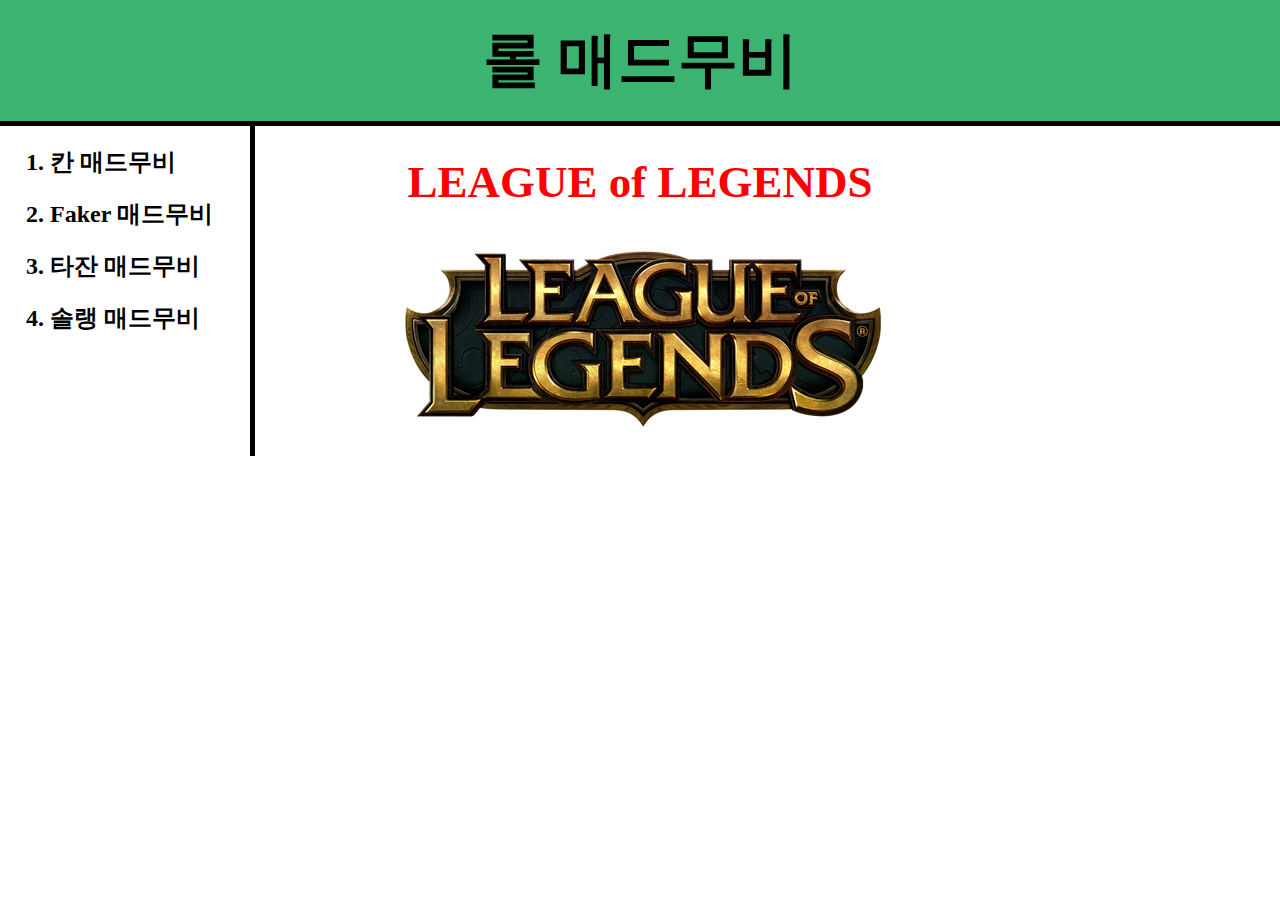
<file: index.html>
<!DOCTYPE html>
<html>
    <head>
        <title>롤 라인별 매드무비</title>
        <meta charset="utf-8">
        <link rel="stylesheet" href="style.css">
    </head>
    <body>
        <h1 class="w"><a href="index.html">롤 매드무비</a></h1>
        <div id="grid">
        <ol>
            <h2><li><a href="1.html">칸 매드무비</a></li></h2> 
            <h2><li><a href="2.html">Faker 매드무비</a></li></h2>
            <h2><li><a href="3.html">타잔 매드무비</a></li></h2>
            <h2><li><a href="4.html">솔랭 매드무비</a></li></h2>
        </ol>
        <div id="article">
            <h1 class="q">LEAGUE of LEGENDS</h1>
            <p class="q">
                <img src="z.png" alt="LEAGUE of LEGENDS">
            </p>
        </div>
    </div>
    </body>
</html>
</file>
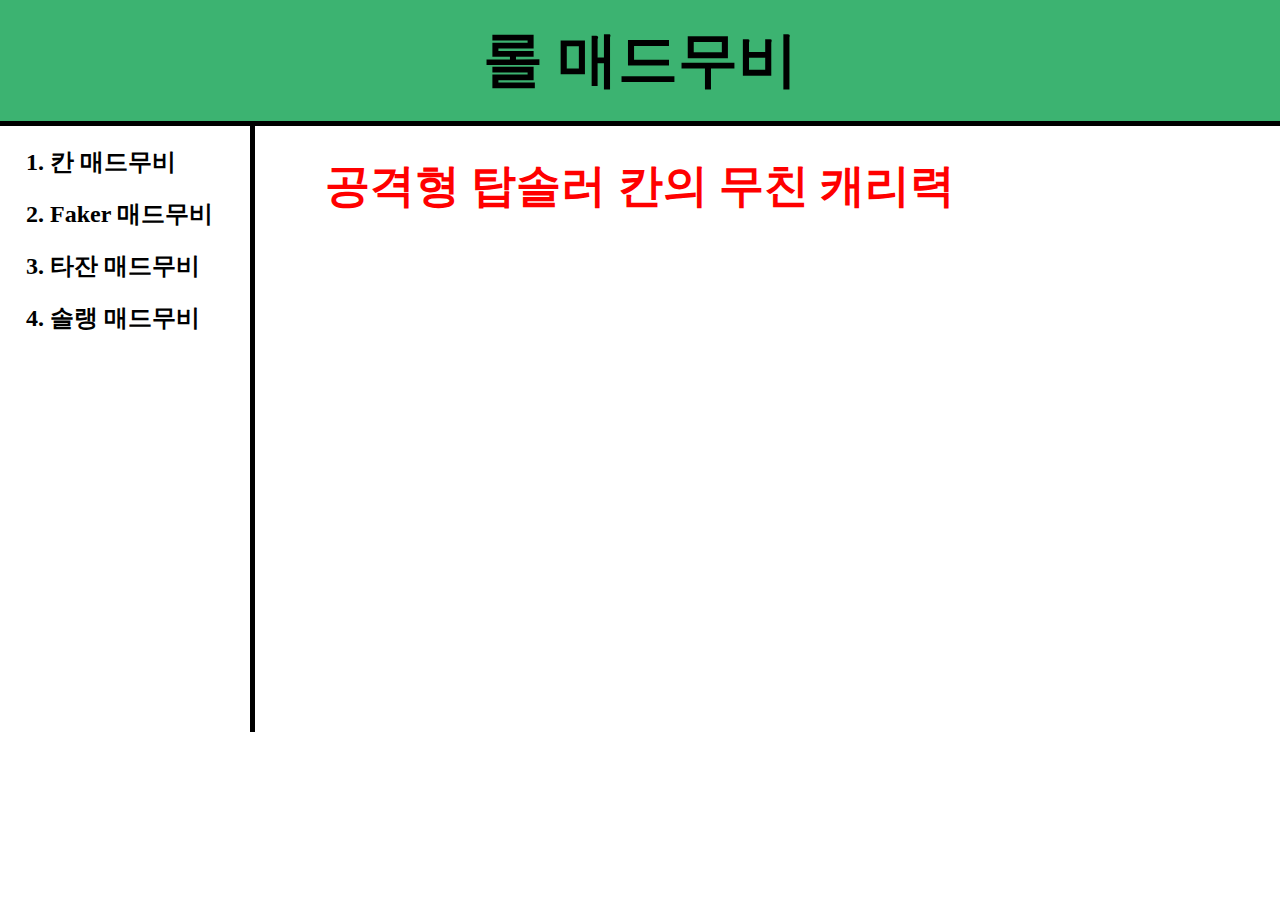
<file: 1.html>
<!DOCTYPE html>
<html>
    <head>
        <title>롤 라인별 매드무비</title>
        <meta charset="utf-8">
        <link rel="stylesheet" href="style.css">
    </head>
    <body>
        <h1 class="w"><a href="index.html">롤 매드무비</a></h1>
    <div id="grid">
        <ol>
            <h2><li><a href="1.html">칸 매드무비</a></li></h2>
            <h2><li><a href="2.html">Faker 매드무비</a></li></h2>
            <h2><li><a href="3.html">타잔 매드무비</a></li></h2>
            <h2><li><a href="4.html">솔랭 매드무비</a></li></h2>
        </ol>
        <div id="article">
            <h1 class="q">공격형 탑솔러 칸의 무친 캐리력<h1>
            <p class="q">
                <iframe class="movie" width="660" height="415" src="https://www.youtube.com/embed/Qxm6iVrr_Do" frameborder="0" allow="accelerometer; autoplay; encrypted-media; gyroscope; picture-in-picture" allowfullscreen></iframe> 
            </p>
        </div>
    </div>
    </body>
</html>
</file>
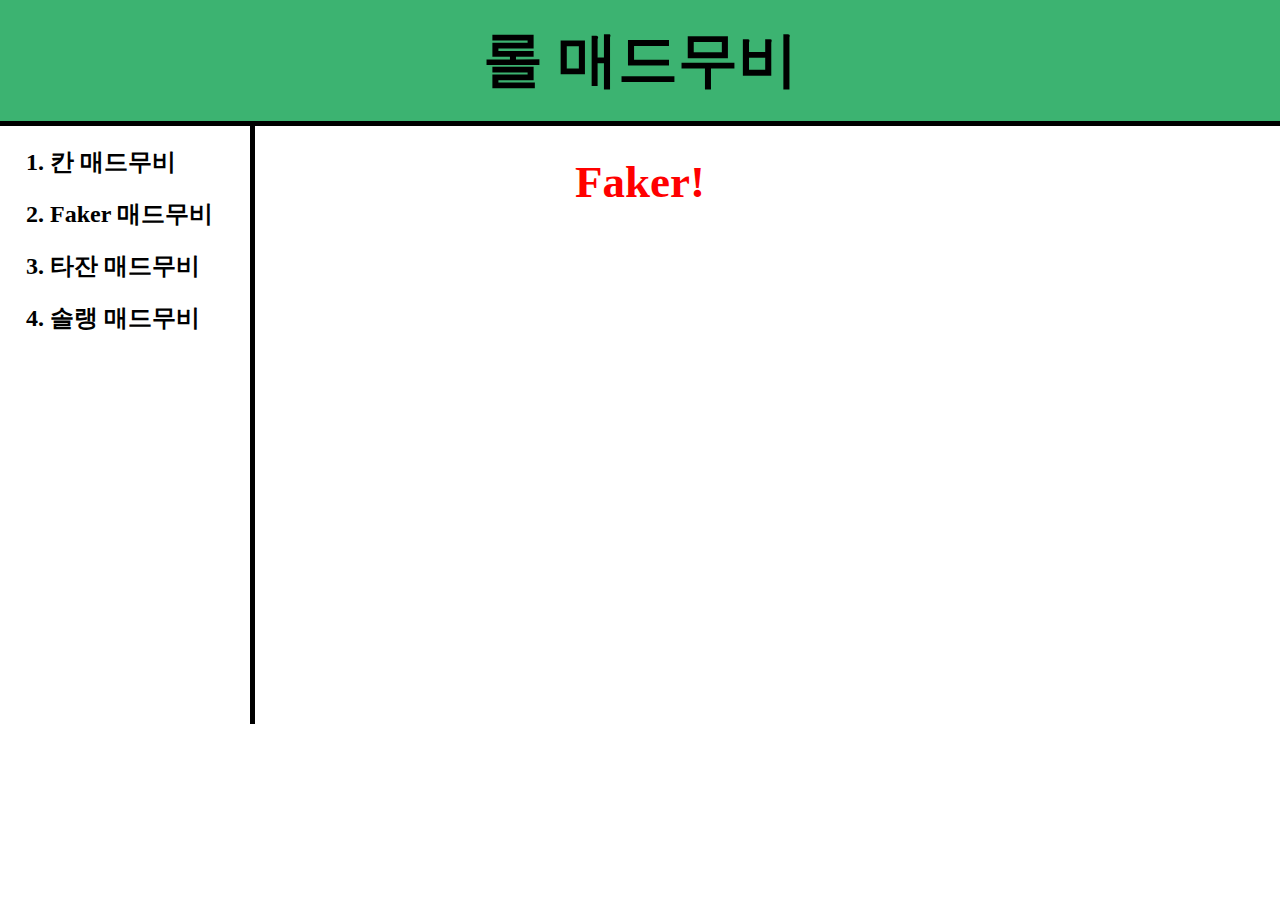
<file: 2.html>
<!DOCTYPE html>
<html>
    <head>
        <title>롤 라인별 매드무비</title>
        <meta charset="utf-8">
        <link rel="stylesheet" href="style.css">
    </head>
    <body>
        <h1 class="w"><a href="index.html">롤 매드무비</a></h1>
    <div id="grid">
        <ol>
            <h2><li><a href="1.html">칸 매드무비</a></li></h2>
            <h2><li><a href="2.html">Faker 매드무비</a></li></h2>
            <h2><li><a href="3.html">타잔 매드무비</a></li></h2>
            <h2><li><a href="4.html">솔랭 매드무비</a></li></h2>
        </ol>
        <div id="article">
            <h1 class="q">Faker!<h1>
            <p class="q">
                <iframe width="660" height="415" src="https://www.youtube.com/embed/_e0_EmZoUy0" frameborder="0" allow="accelerometer; autoplay; encrypted-media; gyroscope; picture-in-picture" allowfullscreen></iframe>
            </p>
        </div>
    </div>
            
    </body>
</html>
</file>
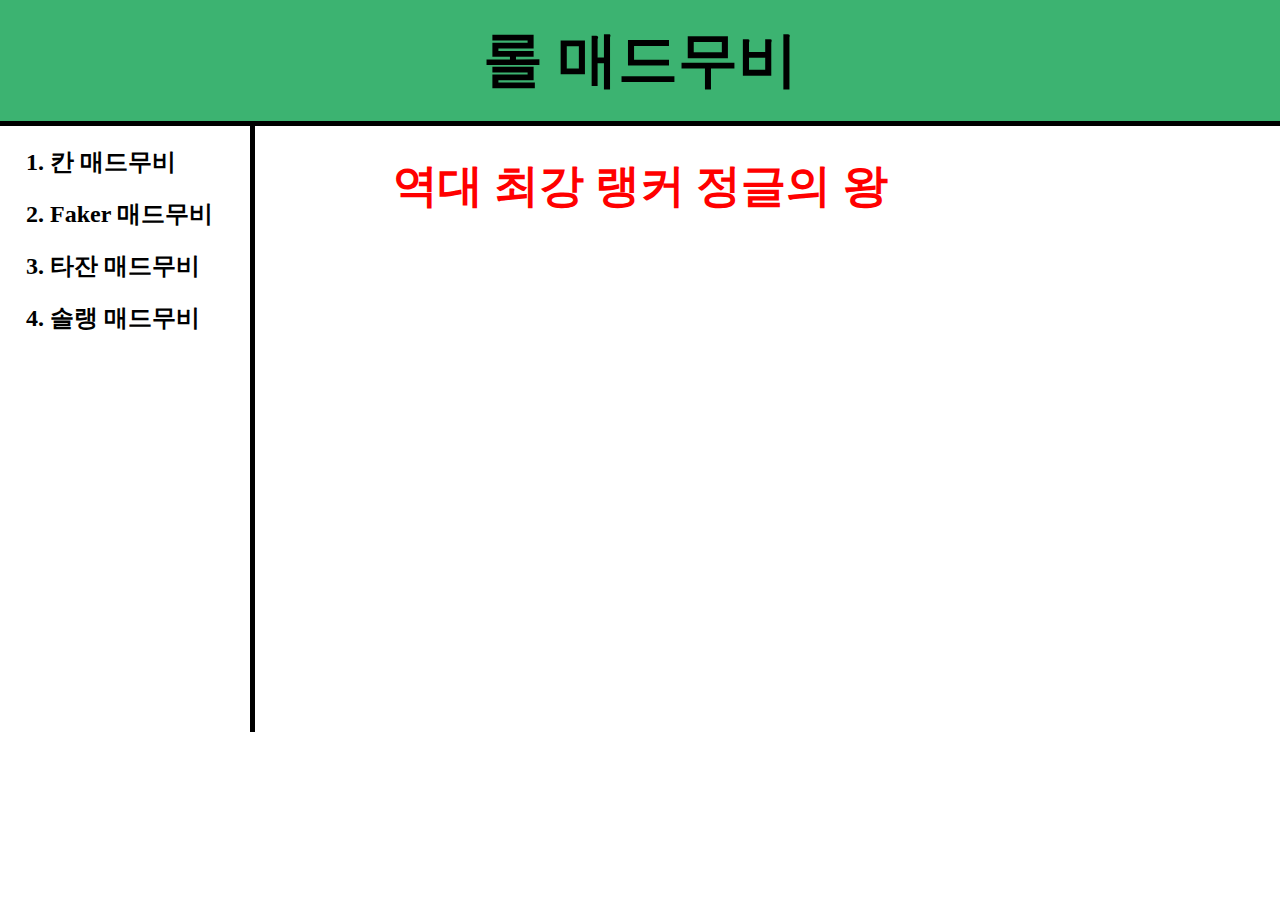
<file: 3.html>
<!DOCTYPE html>
<html>
    <head>
        <title>롤 라인별 매드무비</title>
        <meta charset="utf-8">
        <link rel="stylesheet" href="style.css">
    </head>
    <body>
        <h1 class="w"><a href="index.html">롤 매드무비</a></h1>
    <div id="grid">
        <ol>
            <h2><li><a href="1.html">칸 매드무비</a></li></h2>
            <h2><li><a href="2.html">Faker 매드무비</a></li></h2>
            <h2><li><a href="3.html">타잔 매드무비</a></li></h2>
            <h2><li><a href="4.html">솔랭 매드무비</a></li></h2>
        </ol>
        <div id="article">
            <h1 class="q">역대 최강 랭커 정글의 왕<h1>
            <p class="q">
                <iframe width="660" height="415" src="https://www.youtube.com/embed/0_EZ2fYWssc" frameborder="0" allow="accelerometer; autoplay; encrypted-media; gyroscope; picture-in-picture" allowfullscreen></iframe>
            </p>
        </div>
    </div> 
    </body>
</html>
</file>
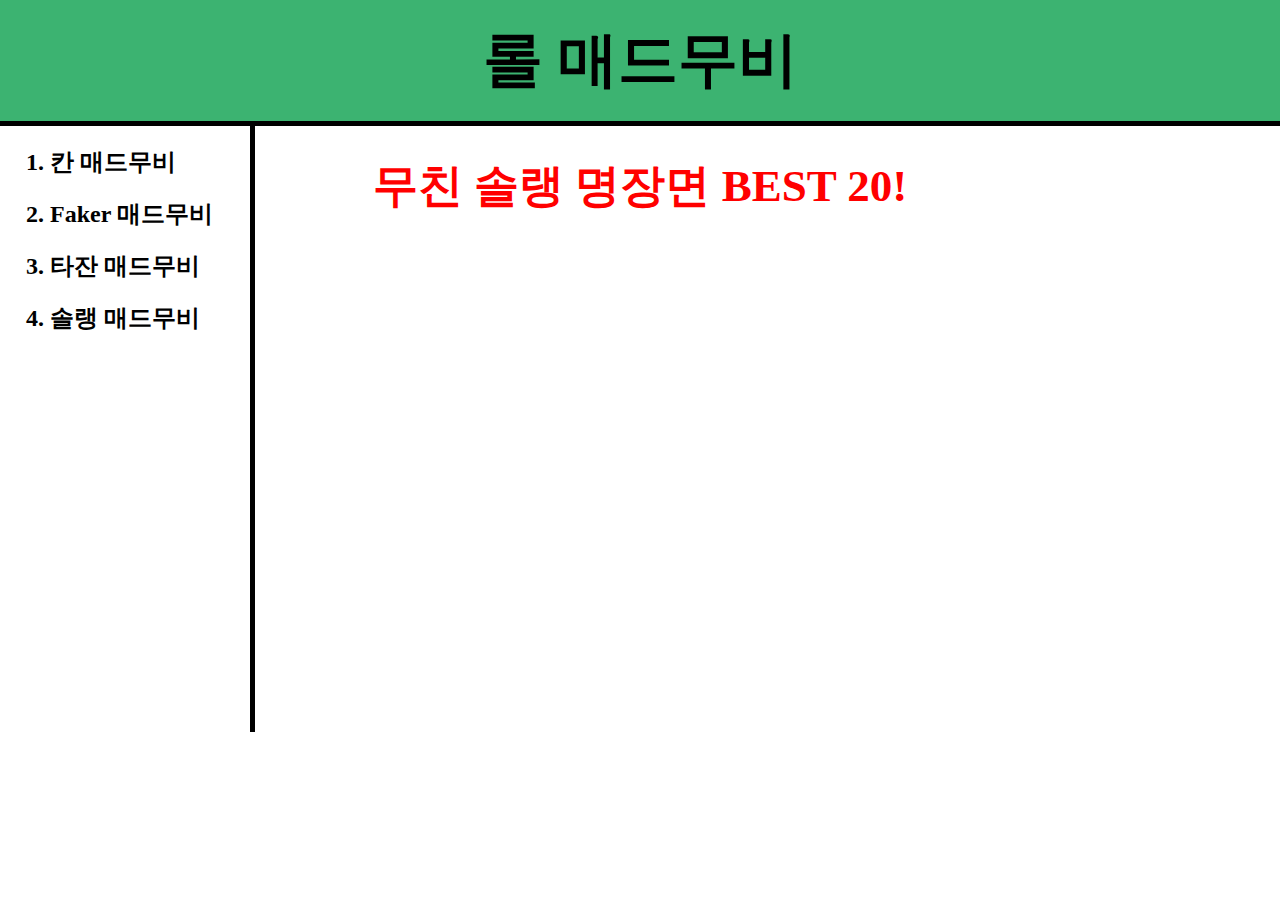
<file: 4.html>
<!DOCTYPE html>
<html>
    <head>
        <title>롤 라인별 매드무비</title>
        <meta charset="utf-8">
        <link rel="stylesheet" href="style.css">
    </head>
    <body>
        <h1 class="w"><a href="index.html">롤 매드무비</a></h1>
    <div id="grid">
        <ol>
            <h2><li><a href="1.html">칸 매드무비</a></li></h2>
            <h2><li><a href="2.html">Faker 매드무비</a></li></h2>
            <h2><li><a href="3.html">타잔 매드무비</a></li></h2>
            <h2><li><a href="4.html">솔랭 매드무비</a></li></h2>
        </ol>
        <div id="article">
            <h1 class="q">무친 솔랭 명장면 BEST 20!<h1>
            <p class="q">
                <iframe width="660" height="415" src="https://www.youtube.com/embed/sUMNSKfe_8s" frameborder="0" allow="accelerometer; autoplay; encrypted-media; gyroscope; picture-in-picture" allowfullscreen></iframe>
            </p>
        </div>
    </div>     
    </body>
</html>
</file>
<file: style.css>
h1 {
    color: red;
    font-size: 45px;
}
a {
    color: black;
    text-decoration: none;
}
.q {
    text-align: center;
}
.w {
    text-align: center;
    font-size: 60px;
    border-bottom: 5px solid black;
    margin: 0;
    padding: 20px;
    background-color: mediumseagreen;
}
ol {
    border-right:5px solid black;
    width: 200px;
    margin: 0;
    padding-left: 50px;
    
}
body {
    margin: 0;
}
#grid {
    display: grid;
    grid-template-columns: 150px 1fr;
}
#article {
    padding-right: 150px;
    
}
@media(max-width:1200px) {
    #grid {
        display: block;
    }
    ol {
        border-right:none;
    }
    .w {
        border-bottom:none;
        font-size: 30px;
    }
    h1 {
        color: red;
        font-size: 30px;
    }
    .q {
        text-align: center;
        padding: 20px;
        margin: 0;
    }
}
</file>
